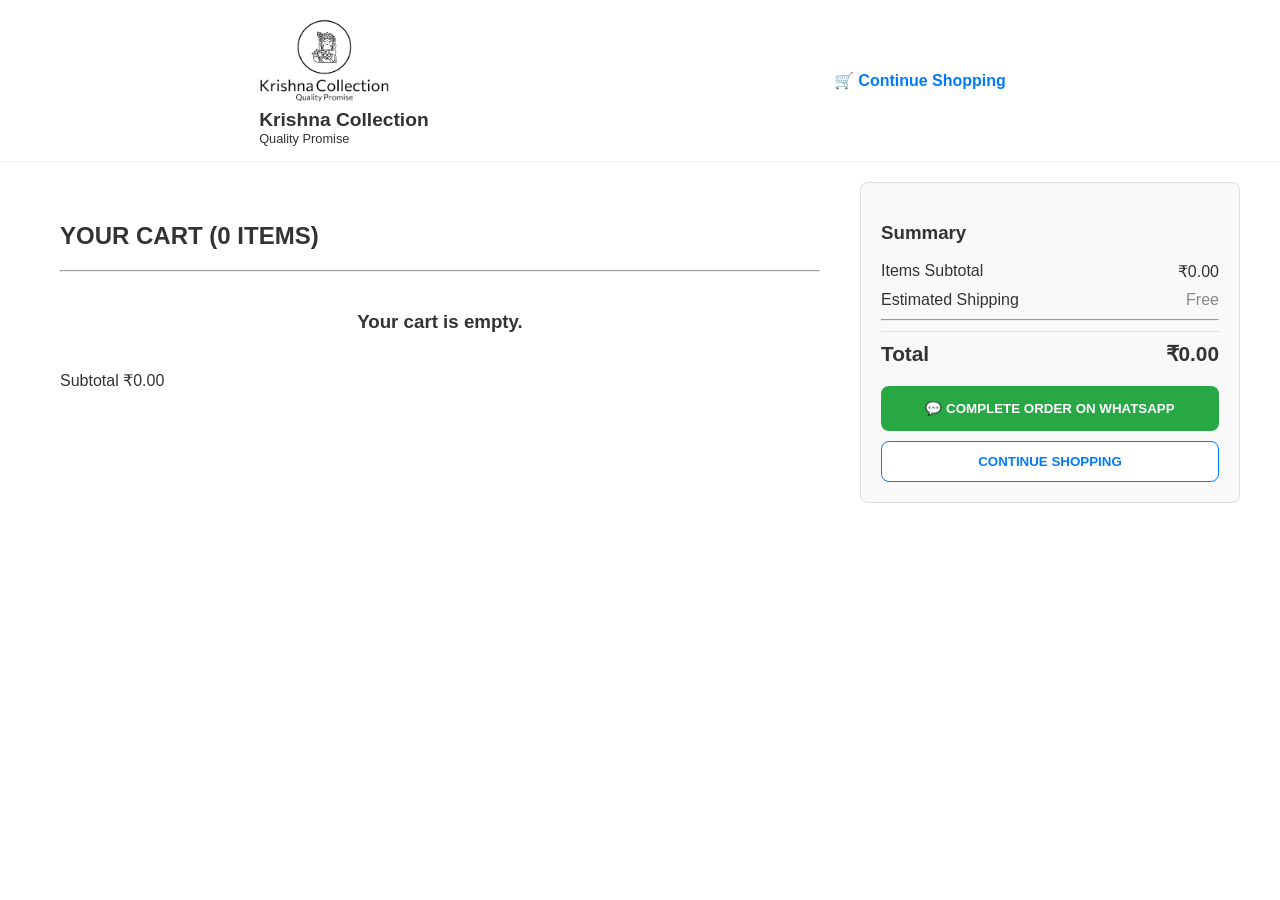
<file: cart.html>
<!DOCTYPE html>
<html lang="en">
<head>
    <meta charset="UTF-8">
    <meta name="viewport" content="width=device-width, initial-scale=1.0">
 <link rel="icon" type="image/png" href="favicon.png">
    <title>Your Cart | Krishna Collection</title>
    <link rel="stylesheet" href="style.css">
</head>
<body>

<nav class="navbar">
    <div class="logo-area">
        <img src="logo.png" class="logo" alt="Logo">
        <div>
            <h1 style="margin:0; font-size:1.2rem;">Krishna Collection</h1>
            <p style="margin:0; font-size:0.8rem;">Quality Promise</p>
        </div>
    </div>
    <div class="nav-links">
        <a href="index.html" style="text-decoration:none; color:#007bff; font-weight:bold;">🛒 Continue Shopping</a>
    </div>
</nav>

<div class="cart-container">
    <div class="cart-main">
        <h2 class="cart-title">YOUR CART (<span id="cart-item-count">0</span> ITEMS)</h2>
        <hr>
        <div id="cart-items-list">
            </div>
        <div class="subtotal-footer">
            <span>Subtotal</span>
            <span id="footer-subtotal">₹0.00</span>
        </div>
    </div>

    <div class="cart-sidebar">
        <div class="summary-box">
            <h3>Summary</h3>
            <div class="summary-row">
                <span>Items Subtotal</span>
                <span id="summary-subtotal">₹0.00</span>
            </div>
            <div class="summary-row">
                <span>Estimated Shipping</span>
                <span class="free-text">Free</span>
            </div>
            <hr>
            <div class="summary-row total-row">
                <span>Total</span>
                <span id="summary-total">₹0.00</span>
            </div>
            
            <button class="btn-checkout whatsapp" onclick="orderAll()">
                💬 COMPLETE ORDER ON WHATSAPP
            </button>
            <button class="btn-continue" onclick="window.location.href='index.html'">
                CONTINUE SHOPPING
            </button>
        </div>
    </div>
</div>

<script src="cart.js"></script>
</body>
</html>
</file>
<file: style.css>
body { margin: 0; font-family: 'Segoe UI', sans-serif; background: #ffffff; color: #333; }

/* NAVBAR & LOGO */
.navbar { display: flex; justify-content: space-around; align-items: center; padding: 15px 5%; border-bottom: 1px solid #eee; }
.nav-links a { text-decoration: none; color: #333; margin: 0 15px; font-weight: 500; }
.logo { height: 90px; }

/* SEARCH & BANNER */
.search-container { text-align: center; margin: 20px 0; }
#search { width: 60%; padding: 12px 25px; border-radius: 30px; border: 1px solid #ddd; background: #f9f9f9; outline: none; }
.promo-banner { max-width: 90%; margin: 0 auto 20px; text-align: center; }
.promo-banner img { width: 100%; border-radius: 8px; box-shadow: 0 2px 10px rgba(0,0,0,0.1); }

/* FILTERS */
.filters { text-align: center; margin-bottom: 30px; }
.filter-btn { padding: 8px 20px; border-radius: 20px; border: 1px solid #ccc; background: #efefef; cursor: pointer; margin: 5px; }
.filter-btn.active { background: #e0e0e0; font-weight: bold; }

/* PRODUCT CARDS */
.products { display: grid; grid-template-columns: repeat(auto-fit, minmax(300px, 1fr)); gap: 25px; padding: 0 5%; }
.card { border: 1px solid #eee; border-radius: 15px; padding: 15px; text-align: center; box-shadow: 0 4px 12px rgba(0,0,0,0.05); }
.card img { width: 100%; height: 250px; object-fit: contain; cursor: zoom-in; border-radius: 10px; }
.price { color: #28a745; font-size: 1.5rem; font-weight: bold; margin: 10px 0; }

/* SIDE-BY-SIDE BUTTONS */
.buttons { display: flex; gap: 8px; margin-top: 15px; }
.btn { flex: 1; padding: 10px; border: none; border-radius: 8px; color: white; font-weight: bold; cursor: pointer; display: flex; align-items: center; justify-content: center; gap: 5px; font-size: 0.85rem; }
.cart { background: #007bff; }
.whatsapp { background: #28a745; }

/* MODAL FIX: ENSURES IMAGE FITS SCREEN */
.modal { display: none; position: fixed; z-index: 2000; left: 0; top: 0; width: 100%; height: 100%; background-color: rgba(0,0,0,0.9); align-items: center; justify-content: center; }
.modal-wrapper { display: flex; flex-direction: column; align-items: center; max-width: 90%; max-height: 90%; }
.modal-content { max-width: 100%; max-height: 80vh; object-fit: contain; border-radius: 8px; border: 3px solid white; }
#caption { color: white; margin-top: 10px; font-size: 1.1rem; }
.close-modal { position: absolute; top: 20px; right: 35px; color: #fff; font-size: 40px; font-weight: bold; cursor: pointer; }

/* WHATSAPP FLOAT */
.whatsapp-float { position: fixed; bottom: 25px; right: 25px; background: #25d366; width: 60px; height: 60px; border-radius: 50%; display: flex; justify-content: center; align-items: center; box-shadow: 0 4px 10px rgba(0,0,0,0.3); z-index: 1000; }
.whatsapp-float img { width: 35px; height: 35px; }

/* CART LAYOUT */
.cart-container {
    display: flex;
    max-width: 1200px;
    margin: 20px auto;
    gap: 20px;
    padding: 0 15px;
}

.cart-main { flex: 2; background: white; padding: 20px; border-radius: 8px; }
.cart-sidebar { flex: 1; }

.cart-item-row {
    display: flex;
    align-items: center;
    padding: 15px 0;
    border-bottom: 1px solid #eee;
}

.cart-item-row img { width: 100px; height: 100px; object-fit: contain; }

.item-details { flex: 1; padding-left: 20px; }
.item-details h3 { margin: 0; font-size: 1.1rem; color: #333; }
.item-details .price { font-weight: bold; color: #28a745; margin: 5px 0; }

/* QTY TOGGLES */
.item-controls { display: flex; align-items: center; gap: 15px; margin-top: 10px; }
.qty-box { display: flex; border: 1px solid #ddd; border-radius: 4px; }
.qty-box button { background: #eee; border: none; padding: 5px 12px; cursor: pointer; }
.qty-box span { padding: 5px 15px; font-weight: bold; }

.btn-remove { background: #ff4d4d; color: white; border: none; padding: 6px 12px; border-radius: 4px; cursor: pointer; }

/* SUMMARY SIDEBAR */
.summary-box { background: #f9f9f9; padding: 20px; border-radius: 8px; border: 1px solid #ddd; }
.summary-row { display: flex; justify-content: space-between; margin: 10px 0; font-size: 1rem; }
.total-row { font-weight: bold; font-size: 1.3rem; border-top: 1px solid #ddd; padding-top: 10px; }
.free-text { color: #888; }

.btn-checkout { width: 100%; padding: 15px; background: #28a745; color: white; border: none; border-radius: 8px; font-weight: bold; cursor: pointer; margin-top: 10px; }
.btn-continue { width: 100%; padding: 12px; background: white; border: 1px solid #007bff; color: #007bff; border-radius: 8px; font-weight: bold; cursor: pointer; margin-top: 10px; }
</file>
